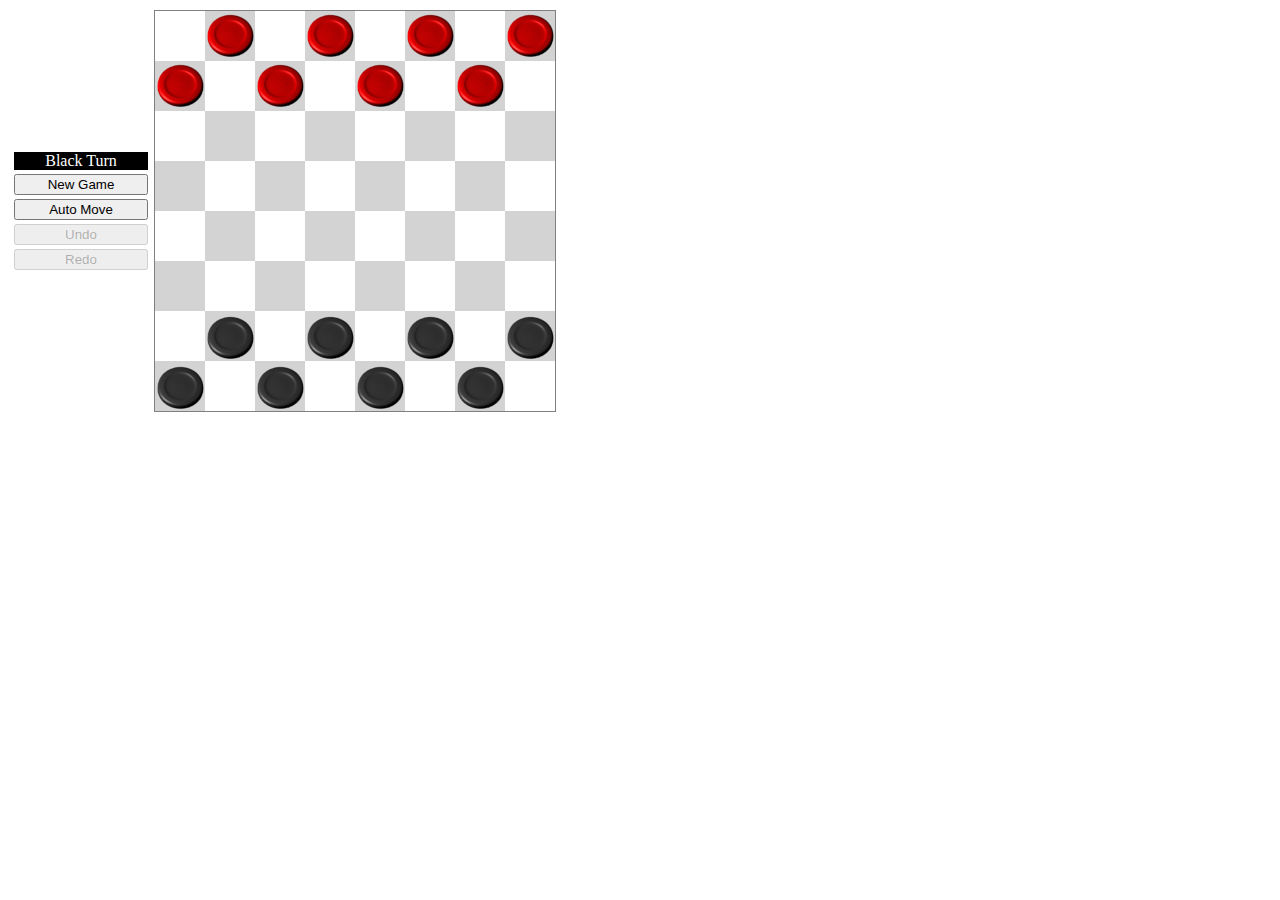
<file: ps2/WebContent/index.html>
<!DOCTYPE html>

<!--
  COLLABORATORS:
  
-->
<html>

<head>
<meta content="text/html; charset=utf-8" http-equiv="Content-Type" />
<title>Checkerboard</title>

<!-- Load style sheets -->
<link rel="stylesheet" type="text/css" href="mainLayout.css" />

<!-- Load any supplemental Javascript libraries here -->
<script type="text/javascript" src="http://ajax.googleapis.com/ajax/libs/jquery/1.7.1/jquery.min.js"></script>
<script type="text/javascript" src="checker.js"></script>
<script type="text/javascript" src="boardEvent.js"></script>
<script type="text/javascript" src="board.js"></script>
<script type="text/javascript" src="rules.js"></script>
<script type="text/javascript" src="dragHandler.js"></script>

<script type="text/javascript">

//This script extracts parameters from the URL
//from jquery-howto.blogspot.com

    $.extend({
        getUrlVars : function() {
            var vars = [], hash;
            var hashes = window.location.href.slice(
                    window.location.href.indexOf('?') + 1).split('&');
            for ( var i = 0; i < hashes.length; i++) {
                hash = hashes[i].split('=');
                vars.push(hash[0]);
                vars[hash[0]] = hash[1];
            }
            return vars;
        },
        getUrlVar : function(name) {
            return $.getUrlVars()[name];
        }
    });

    var DEFAULT_BOARD_SIZE = 8;

    //data model
    var board;
    var rules;
    var whoseTurn = "black";
	var ramifications = [];
	var lastCheckers = [];
	var pointer = -1;	
	var doing;
	
    var directionOf = function(color) {
      if (color == "black") {
        return -1;
      }
      return 1;
    }

    // Fill in this function to toggle the display for whose turn
    // The color parameter should be either "black" or "red"
    var toggleTurn = function(color) {
	// Your code here
		if (color == "red") {
			whoseTurn = "black";
		}
		else if (color == "black") {
			whoseTurn = "red";
		}
		
		var div = document.getElementById("lblWhoseTurn");
		div.textContent = whoseTurn.charAt(0).toUpperCase() + whoseTurn.slice(1) + " Turn";
		div.style.backgroundColor = whoseTurn;
    }



    // This allows the Javascript code inside this block to only run when the page
    // has finished loading in the browser.
    $(document).ready(function() {

        if ($.getUrlVar('size') && $.getUrlVar('size') >= 6) {
            board = new Board($.getUrlVar('size'));
        } else {
            board = new Board(DEFAULT_BOARD_SIZE);
        }

		rules = new Rules(board);

     	// Initial label
     	function resetTurn() {
     		whoseTurn = "black";
			var div = document.getElementById("lblWhoseTurn");
			div.textContent = whoseTurn.charAt(0).toUpperCase() + whoseTurn.slice(1) + " Turn";
			div.style.backgroundColor = whoseTurn;		
     	}
		
		// Checker drawing function
		function drawCheckers() {
			var checkers = board.getAllCheckers();
			
			for (var c in checkers) {
				var img = document.createElement("img");
				
				img.style.position = "absolute";
				img.style.zIndex = 1;
				img.style.left = checkers[c].col*(400/board.size()) + "px";
				img.style.top = checkers[c].row*(400/board.size()) + "px";
				img.style.width = 400/board.size() + "px"; 
				img.style.height = 400/board.size() + "px";

				img.draggable = "true";
				img.id = "checker" + checkers[c].row + "x" + checkers[c].col;
				
				var color = checkers[c].color;
				var suffix = "piece";
				
				if (checkers[c].isKing) {
					suffix = "king";
				}
				
				img.src = "./graphics/" + color + "-" + suffix + ".png";
				img.alt = checkers[c].toString();

				var canvasDiv = document.getElementById("canvasDiv");
				canvasDiv.parentNode.insertBefore(img, canvasDiv);
			}
		}
		
		// Helper variables
		var mouseOffset = null;
		var dragObject = null;
		var dragChecker = null;
		var onBoardRow = null;
		var onBoardCol = null;

		
		var dragDrops = [];
		var curTarget = null;
		var lastTraget = null;
		var dragHelper = null;
		var tempDiv = null;
		var rootParent = null;
		var rootSibling = null;
		
		// Helper mouse functions
		
		// Gives mouse coordinates
		function mouseCoords(ev) { 
		    if (ev.pageX || ev.pageY) { 
		        return {x:ev.pageX, y:ev.pageY}; 
		    } 
		    return { 
		        x:ev.clientX + document.body.scrollLeft - document.body.clientLeft, 
		        y:ev.clientY + document.body.scrollTop  - document.body.clientTop 
		    }; 
		} 
		
		// Gets offset
		function getMouseOffset(target, ev) { 
		    ev = ev || window.event; 
		    var docPos = getPosition(target); 
		    var mousePos = mouseCoords(ev); 
		    return {x:mousePos.x - docPos.x, y:mousePos.y - docPos.y}; 
		} 
		
		// Gets position
		function getPosition(e) { 
		    var left = 0; 
		    var top  = 0; 
		    while (e.offsetParent) { 
		        left += e.offsetLeft; 
		        top  += e.offsetTop; 
		        e = e.offsetParent; 
		    } 
		    left += e.offsetLeft; 
		    top  += e.offsetTop; 
		    return {x:left, y:top}; 
		}
		
		// Mousedown + mouseup
		$(document).mousedown(function(e) {

			mouseOffset = getMouseOffset(document.getElementById("canvas"), e);

			var x = mouseOffset["x"];
			var y = mouseOffset["y"];

			var row = Math.ceil(y/(400/board.size()) - 1);
			var col = Math.ceil(x/(400/board.size()) - 1);			
			
			if (!board.isEmptyLocation(row, col)) {
				
				dragObject = e.target || e.srcElement;
				dragChecker = board.getCheckerAt(row, col);
				//console.log(dragObject);
				//console.log("down" + row + "X" + col);
				
			}
			
			return false;
			
		}).mouseup(function (e) {
			
			mouseOffset = getMouseOffset(document.getElementById("canvasDiv"), e);
			
			var x = mouseOffset["x"];
			var y = mouseOffset["y"];
			
			var row = Math.ceil(y/(400/board.size()) - 1);
			var col = Math.ceil(x/(400/board.size()) - 1);
			
			var playerDirection = getDirectionNumber(dragChecker.color);
			
			var turnDirection = getDirectionNumber(whoseTurn);
 
			//console.log("makemove" + dragChecker + "..." + turnDirection + "..." + playerDirection);
			
			if (isOnBoard(row, col)) {
				var ramification = rules.makeMove(dragChecker, turnDirection, playerDirection, row, col);
				
				//board.moveTo(dragChecker, row, col);
				//console.log("HEEEEREeeeeeeeeeeeeeeeeeeeeee" + ramif + dragChecker.row + "X" + dragChecker.col);
				if (ramification) {
					ramifications.push(ramification);
					console.log("rammmmmmmmmmm", ramifications);
					lastCheckers.push(dragChecker);
					console.log("ddddd",ramifications,lastCheckers);
					
					pointer++;
					updateBtnUndoRedo();
					
					toggleTurn(whoseTurn);
					eraseCheckers();
					drawCheckers();
					if (doing) {
						ramifications = ramifications.slice(0, pointer + 1);
	           			lastCheckers = lastCheckers.slice(0, pointer + 1);
	           			doing = false;
	           			pointer = ramifcations.length - 1;
	           			console.log(ramifications, lastCheckers);
	           		}
				}
			}	

			dragObject = null;
			dragChecker = null;
			//console.log("up" + row + "X" + col);

			
		});
		
		$(document).mousemove(function (e) {
			
			mouseOffset = getMouseOffset(document.getElementById("canvasDiv"), e);
			
			var x = mouseOffset["x"];
			var y = mouseOffset["y"];
			
			var row = Math.ceil(y/(400/board.size()) - 1);
			var col = Math.ceil(x/(400/board.size()) - 1);
			
			if (isOnBoard(row, col)) {
				onBoardRow = row;
				onBoardCol = col;
			}
			
			//console.log("move" + row + "X" + col);
			//console.log("Lastmove" + onBoardRow + "X" + onBoardCol);
		});
		

		function isOnBoard(row, col) {
			return ((row >= 0 && row <= 7) && (col >= 0 && col <= 7))
		}
		//	Number.prototype.NaN0 = function() {return isNaN(this) ? 0 : this;}

		function getDirectionNumber(color) {
			if (color == "red") {
				return 1;
			}
			else if (color == "black") {
				return -1;
			}
			return null;
		}

		function getDirectionColor(number) {
			if (number == 1) {
				return "red";
			}
			else if (number == -1) {
				return "black";
			}
			return null;
		}		
		
		
		function initBtnUndoRedo() {
				$("#btnUndo").attr("disabled", true);
				$("#btnRedo").attr("disabled", true);
		}
		
		function redo() {

							console.log("~~~~REDO", ramifications, lastCheckers, pointer);
			if (pointer < lastCheckers.length - 1) {
				doing = true;
			pointer++;
				var fromCol = ramifications[pointer]["to_col"];
				var fromRow = ramifications[pointer]["to_row"];
			
				board.moveTo(lastCheckers[pointer], fromRow, fromCol);
				
				var remove = ramifications[pointer]["remove"];
				if (remove) {
					for (r = 0; r < remove.length; r++) {
						board.remove(remove[r], remove[r].row, remove[r].col);
					}
				}
				
				updateBtnUndoRedo();
				
				toggleTurn(whoseTurn);
				
				eraseCheckers();
				drawCheckers();	
			}
		}
		
		function undo() {
										console.log("~~~~UNDO", ramifications, lastCheckers, pointer);

			if (pointer >= 0) {
				doing = true;
				var fromCol = ramifications[pointer]["from_col"];
				var fromRow = ramifications[pointer]["from_row"];
				console.log(fromCol + "X" + fromRow);
				board.moveTo(lastCheckers[pointer], fromRow, fromCol);
				var remove = ramifications[pointer]["remove"];
				if (remove) {
					for (r = 0; r < remove.length; r++) {
						board.add(remove[r], remove[r].row, remove[r].col);
					}
				}
				
				var king = ramifications[pointer]["made_king"];
				if (king) {
					lastCheckers[pointer].isKing = false;
				}
				
				toggleTurn(whoseTurn);
				pointer--;
				console.log("Pointer", pointer)
				updateBtnUndoRedo();
				eraseCheckers();
				drawCheckers();				
			}
		}

		
		function updateBtnUndoRedo() {
			if (pointer >= 0) {
				$("#btnUndo").attr("disabled", false);
			}
			if (pointer < 0) {
				$("#btnUndo").attr("disabled", true);
			}
			if (pointer < lastCheckers.length - 1) {
				$("#btnRedo").attr("disabled", false);
			}
			if (pointer >= lastCheckers.length - 1) {
				$("#btnRedo").attr("disabled", true);
			}
		}
		
		// Erase checkers function
		function eraseCheckers() {
			var container = document.getElementById("container");
			while (container.firstChild) {
				if (container.firstChild.id != "canvasDiv") {
					container.removeChild(container.firstChild);
				}
				else {
					break;
				}
			}
		}
		
		// Clear arrow function
		function eraseArrow() {
			var arrow = document.getElementById("arrow");
			
			if (arrow.getContext) {
				var ctx = arrow.getContext("2d");
				ctx.clearRect(0,0,arrow.width,arrow.height);
			}
		}
		
		// Draw arrow function
		function drawArrow(fromRow, fromCol, toRow, toCol) {
			var arrowDiv = document.getElementById("arrowDiv");
			var arrow = document.getElementById("arrow");
			
			var hypotenuse = Math.sqrt(2)*400/board.size();
			var quarter = 400*0.25/board.size();
			var half = 400*0.5/board.size();
			var full = 400/board.size();
			
			if (arrow.getContext) {
				var ctx = arrow.getContext("2d");
				
				ctx.clearRect(0,0,arrow.width,arrow.height);
				
				ctx.strokeStyle = "#FFFC17";
				ctx.fillStyle = "#FFFC17";
				ctx.lineWidth = quarter/2;
				
				var x0 = fromCol*full + half;
				var y0 = fromRow*full + half;
				var x1 = toCol*full + half;
				var y1 = toRow*full + half;
				
				ctx.beginPath();
				ctx.moveTo(x0, y0);
				ctx.lineTo(x1, y1);
				ctx.stroke();
				
				ctx.beginPath();
				ctx.moveTo(x1, y1);
				
				var signX = 1;
				if (x1 - x0 < 0) {
					signX = -1;
				}
				
				var signY = 1;
				if (y1 - y0 < 0) {
					signY = -1;
				}
				
				if (toCol == fromCol) {
					ctx.lineTo(x1 - signX*quarter/Math.sqrt(2), y1 - signY*quarter/Math.sqrt(2));
					ctx.lineTo(x1 + signX*quarter/Math.sqrt(2), y1 - signY*quarter/Math.sqrt(2));
					ctx.closePath();
					ctx.stroke();
					ctx.fill();
				} else {
					ctx.lineTo(x1 - signX*quarter, y1);
					ctx.lineTo(x1, y1 - signY*quarter);
					ctx.closePath();
					ctx.stroke();
					ctx.fill();
				}
			}
		}
		
		
		
		// Board drawing function
		function drawBoard() {
			var canvas = document.getElementById("canvas");
			if (canvas.getContext) {
				var ctx = canvas.getContext("2d");
				
				var x = 400/board.size(); 
				var y = 400/board.size();
				var color;
				for (i = 0; i < board.size(); i=i+1) {
					for (j = 0; j < board.size(); j=j+1) {
						if ((i + j) % 2 == 0) {
							color = "rgb(255,255,255)"
						}
						else {
							color = "rgb(211,211,211)"
						}
						ctx.fillStyle = color;
						ctx.fillRect(i*x, j*y, x, y);
					}
				}				
			}
		}


        board.addEventListener('add',function (e) {
    		// Your code here
    	},true);

    	board.addEventListener('move',function (e) {
    		// Your code here
    		var fromRow = e.details["fromRow"];
    		var fromCol = e.details["fromCol"];
    		var toRow = e.details["toRow"];
    		var toCol = e.details["toCol"];
    		drawArrow(fromRow, fromCol, toRow, toCol);
    	},true);

        board.addEventListener('remove', function(e) {
        	// Your code here
        }, true);

        board.addEventListener('promote',function (e) {
    		// Your code here
    	},true);

        
        $("#btnNewGame").click(function(evt) {
            board.prepareNewGame();
			eraseCheckers();
			drawCheckers();
			resetTurn();
			eraseArrow();
			ramifications = [];
			pointer = -1;
			lastCheckers = [];
			initBtnUndoRedo();
			doing = false;
			console.log("New", ramifications, lastCheckers, pointer);
        });

        $("#btnAutoMove").click(function(evt) {
          var playerColor = whoseTurn;
          var playerDirection = directionOf(playerColor);
          var result = rules.makeRandomMove(playerColor, playerDirection);
          if (result != null) {
          	ramifications.push(result);
          	lastCheckers.push(board.getCheckerAt(result["to_row"], result["to_col"]));
           	
            console.log(board.getCheckerAt(result["to_row"], result["to_col"]));
            toggleTurn(playerColor);
            eraseCheckers();
            drawCheckers();
            pointer++;
            updateBtnUndoRedo();
            if (doing) {
	            ramifications = ramifications.slice(0, pointer + 1);
	            lastCheckers = lastCheckers.slice(0, pointer + 1);
	            pointer = ramifications.length - 1;
	            doing = false;
	        }
          }
        });

        $("#btnUndo").click(function(evt) {
        	//console.log("HEEEEEEE");
			undo();
        });

        $("#btnRedo").click(function(evt) {
			redo();
        });

        board.prepareNewGame();
		drawBoard();
		drawCheckers();
		resetTurn();
		initBtnUndoRedo();
    });

</script>


</head>

<body>

<table id="mainTable">
    <tr>
        <td id="navigation">
        	<table>
				<tr><td><div id="lblWhoseTurn" align="center" style="color:white"></div></td></tr>
	            <tr><td><input id="btnNewGame" type="button" name="new" value="New Game"/></td></tr>
	            <tr><td><input id="btnAutoMove" type="button" name="new" value="Auto Move"/></td></tr>
				<tr><td><input id="btnUndo" type="button" name="new" value="Undo"/></td></tr>
				<tr><td><input id="btnRedo" type="button" name="new" value="Redo"/></td></tr>
            </table>
        </td>

        <td id="content">
        	
			<div id="container" style="position:relative; left:0px; top:0px; height:400px; width:400px;">
	            
	            <div id="canvasDiv" style="position:relative; z-index:0; left:0px; top:0px; width:400px; height:400px">           	
	            	<canvas id="canvas" width="400" height="400"></canvas>
	            </div>
				
				<div id="arrowDiv" style="position:absolute; z-index:2; left:0px; top:0px; width:400px; height:400px">
					<canvas id="arrow" width="400" height="400"></canvas>
				</div>
				
				<!--<div id="dragDiv" style="position:absolute; z-index:2; left:0px; top:0px; width:400px; height:400px">           	
	            	<canvas id="canvas" width="400" height="400"></canvas>
	      </div>-->
	        	
    		</div> 
    		      
        </td>
    </tr>

</table>

</body>

</html>
</file>
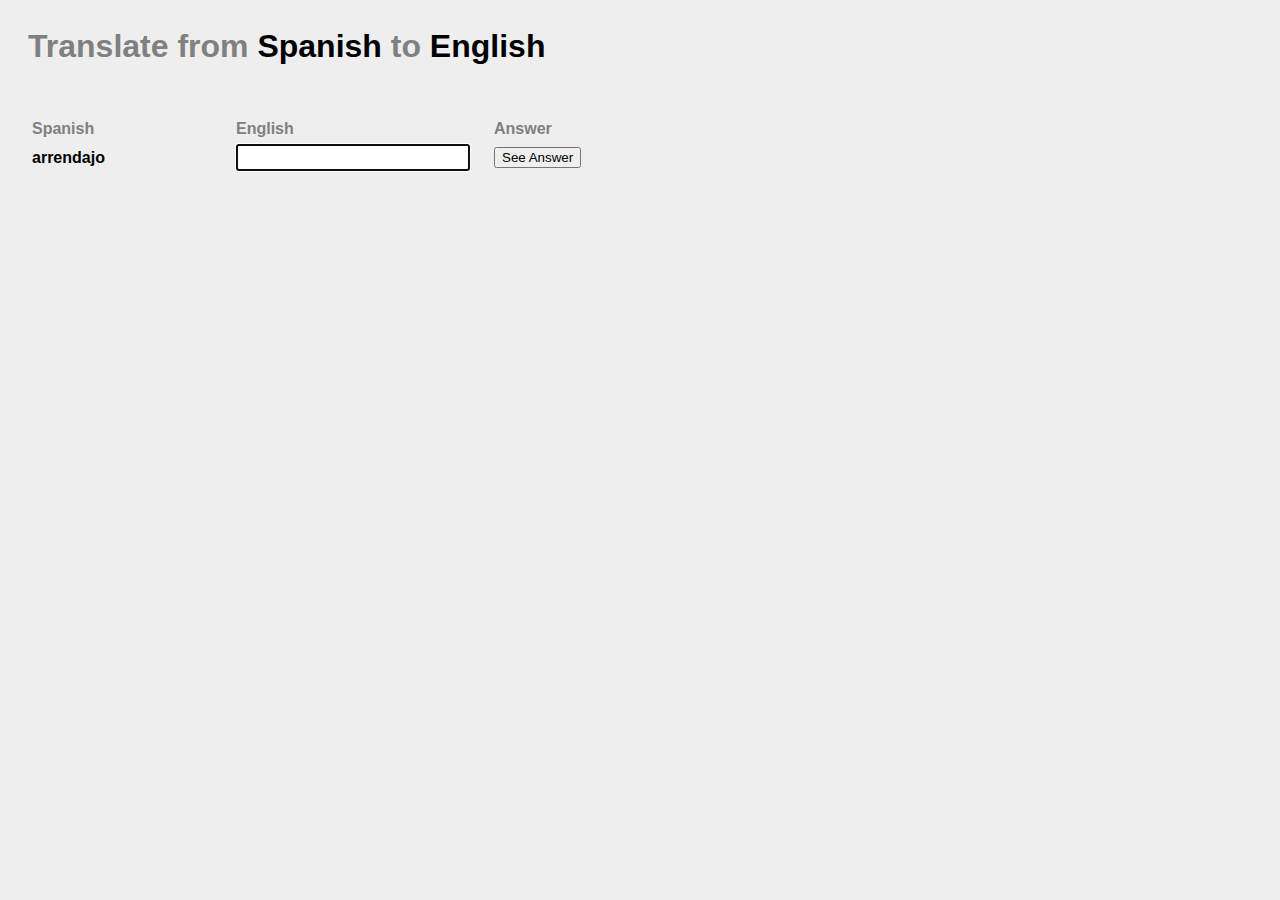
<file: ps1-translate_game/contents/translate_game.html>
<!DOCTYPE html PUBLIC "-//W3C//DTD HTML 4.01 Transitional//EN">
<!--
   COLLABORATORS:
   
  -->
<html>
  <head>
    <meta http-equiv="Content-Type" content="text/html; charset=UTF-8" />
    <title>Ready, Set, Translate !</title>
    <link type="text/css" href="jquery/css/ui-lightness/jquery-ui-1.8.17.custom.css" rel="stylesheet" />
    <link type="text/css" href="translate_game.css" rel="stylesheet" />

    <script type="text/javascript" src="jquery/js/jquery-1.7.1.min.js"></script>
    <script type="text/javascript" src="jquery/js/jquery-ui-1.8.17.custom.min.js"></script>
    <script type="text/javascript" src="dicts.json"></script>
    <script type="text/javascript" src="translate_game.js"></script>

  </head>
  <body>
    <!-- Your HTML here -->
	
		<h1>Translate from <span id="lang_from"></span>to <span id="lang_to"></span></h1>
	
	<table id="table">
		<tbody>
			<tr>
				<th id="firstColumn">Spanish</th>
				<th>English</th>
				<th>Answer</th>
			</tr>
			<tr id="top" class="spaceUnder">
				<td>
					<div id="word"></div>
				</td>
				<td>
					<div class="ui-widget">
						<input id="autocomplete">
					</div>
				</td>
				<td>
					<button id="button">See Answer</button>
				</td>
			</tr>
		</tbody>
	</table>
	
  </body>
</html>
</file>
<file: ps2/WebContent/mainLayout.css>
﻿#navigation{
	width:140px
}

#navigation table{
	width:100%
}

#navigation input{
	width:100%
}

#content{
	background-color:gray;
}
</file>
<file: ps1-translate_game/contents/translate_game.css>
html {
    background-color: #eee;
}

/* Your CSS here */

body {
	padding: 20px 20px 20px 20px;
	font-family: Tebuchet MS, sans-serif;
}

h1 {
	font-style: bold;
	padding-bottom: 30px;
	color: gray;
}

#lang_from {
	color: black;
}

#lang_to {
	color: black;
}

td {
	padding: 2px 20px 2px 2px;
}

th {
	padding: 2px 20px 2px 2px;
	text-align: left;
	font-style: bold;
	color: gray;
}

tr.spaceUnder td {
	padding-bottom: 1em;
	font-weight: bold;
}

tr.blue td {
	color: blue;
}

tr.red td {
	color: red;
}

#strike {
	text-decoration: line-through
}

#firstColumn {
	width: 180px;
}
</file>
